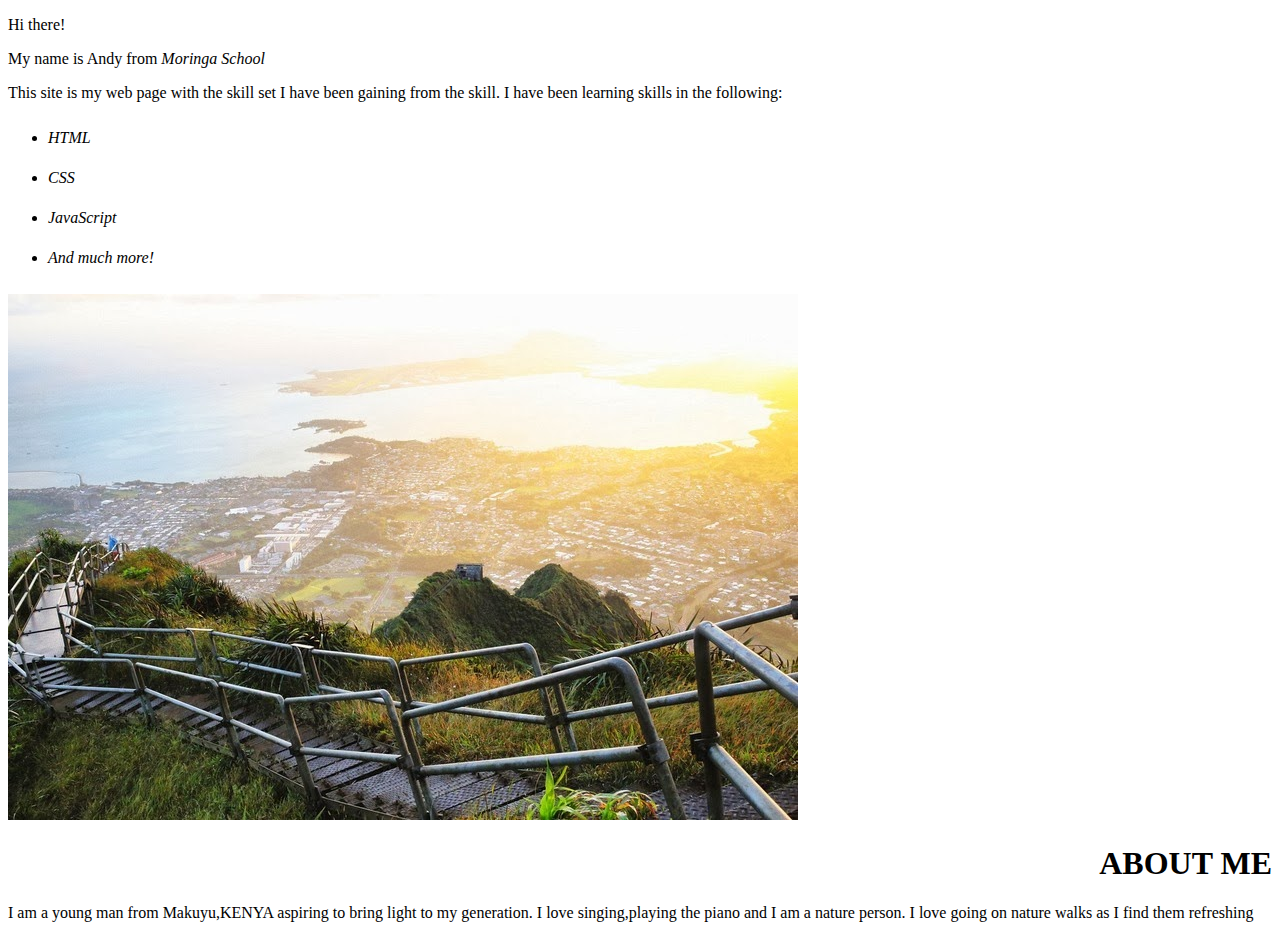
<file: index.html>
<!DOCTYPE html>
<hmtl>
 <head>
     <title>ANDY'S FIRST WEBPAGE</title>
 <link href="CSS/style.css" rel="stylesheet" type="text/css">
 </head>
   <body>
       <p>Hi there!</p>
       <p>My name is Andy from <em>Moringa School</em></p>
       <p>This site is my web page with the skill set I have been gaining from the skill. I have been learning skills in the following:</p>
       <ul>
           <li>HTML</li>
           <li>CSS</li>
           <li>JavaScript</li>
           <li>And much more!</li>  
       </ul>

       <img src="images/haiku-stairs.jpg" alt="haiku-stairs">
       <h1>ABOUT ME</h1>
       <p>I am a young man from Makuyu,KENYA aspiring to bring light to my generation. I love singing,playing the piano and I am a nature person. I love going on nature walks as I find them refreshing </p>
   </body>
</hmtl>
</file>
<file: CSS/style.css>
title {
    color: blue;
    font-family: fantasy;
    font-style: normal;
    text-align: justify;
}
h1 {
    color: currentColor;
    font-family: fantasy;
    text-align: end;
}
p {
    font-family: fantasy;
}
ul {
    font-family: fantasy;
    font-style: italic;
    line-height: 40px;
}
</file>
